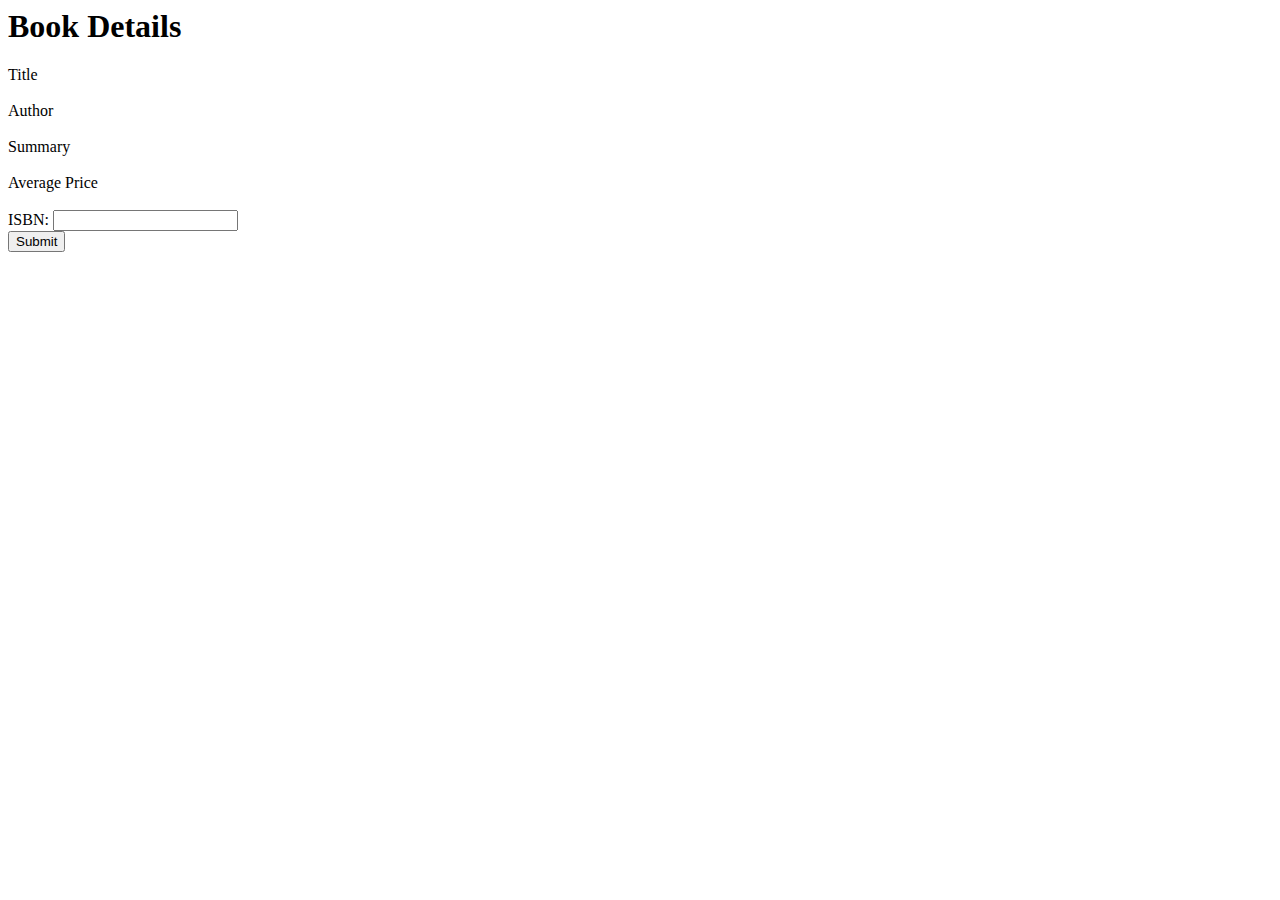
<file: src/isbn/isbn.html>
<!--Very simple HTML page to display book data from JSON -->
<html>
    <head>
        <meta content="text/html; charset=ISO-8859-1" http-equiv="content-type">
        <script type="application/javascript">
            
            function getInfo(isbn){
                loadJSON(isbn);
                loadPrices(isbn);
            }
            
            function loadPrices(isbn)
        {
            console.log("ISBN: " + isbn);
    
            //PHP proxy file needed as devweb doesn't allow cross-site Javascript
           var result = "bookPrices.php?isbn=" + isbn;
           var http_request = new XMLHttpRequest();
           try{
              http_request = new XMLHttpRequest();
           }catch (e){
                    console.log("Ajax error");
                    return false;
                 }
           http_request.onreadystatechange  = function(){
              if (http_request.readyState == 4  )
              {
                  //JSON object containing all book data
                var book = JSON.parse(http_request.responseText);
                var i = 0;
                var price = 0;
                while(book.data[i]){
                    price += parseFloat(book.data[i].price);
                    i++;
                }
                //Average price in dollars
                price = price / i+1;
                price *= 0.67;
                price = price.toFixed(2);
				$_GET['retail'] = price;
                document.getElementById('price').innerHTML = "�" + price;
           }}
           http_request.open("GET", result, true);
           http_request.send();
        }

        function loadJSON(isbn)
        {
            console.log("ISBN: " + isbn);
			$_GET['isbn'] = isbn;
    
            //PHP proxy file needed as devweb doesn't allow cross-site Javascript
           var result = "bookInfo.php?isbn=" + isbn;
           var http_request = new XMLHttpRequest();
           try{
              http_request = new XMLHttpRequest();
           }catch (e){
                    console.log("Ajax error");
                    return false;
                 }
           http_request.onreadystatechange  = function(){
              if (http_request.readyState == 4  )
              {
                  //JSON object containing all book data
                var book = JSON.parse(http_request.responseText);

                //Check to see if book was actually found
                if(typeof book.data[0].title != 'undefined'){
                    //Display Title
					$_GET['title'] = book.data[0].title;
                document.getElementById("Title").innerHTML =  book.data[0].title;
                if(typeof book.data[0].author_data[0] != 'undefined'){
                    //Display 1st Author's name (if available)
					$_GET['author'] = book.data[0].author_data[0].name;
                document.getElementById("Author").innerHTML = book.data[0].author_data[0].name;}
            else{document.getElementById("Author").innerHTML = "No Author Found";
            }
                    if(typeof book.data[0].summary != 'undefined' && book.data[0].summary != ""){
                        //Display Summary of Book (if available)
											$_GET['blurb'] = book.data[0].summary;
                document.getElementById("Summary").innerHTML = book.data[0].summary;}
            else{document.getElementById("Summary").innerHTML = "No Summary Found";
            }
        //                      Genres not handled very well by database
        //    document.getElementById("Genres").innerHTML += book.data[0].subject_ids;

              }}
          else{//If ISBN was not recognised by database.
              document.getElementById("Title").innerHTML = "Invalid ISBN";
          document.getElementById("Summary").innerHTML = "";
          document.getElementById("Author").innerHTML = "";}
           }
           http_request.open("GET", result, true);
           http_request.send();
        }
        </script>
        <title>ISBN Lookup</title>
    </head>
    <body>
        <h1>Book Details</h1>

        Title<div id="Title"></div></br>
        Author<div id="Author"></div></br>
        Summary<div id="Summary"></div></br>
        Average Price<div id="price"></div></br>
        <!--Genres<div id="Genres"></div></br>-->

        ISBN: <input type="text" id="isbn"><br>
        <input type="submit" onclick="getInfo(document.getElementById('isbn').value)" value="Submit">
    </body>
</html>
</file>
